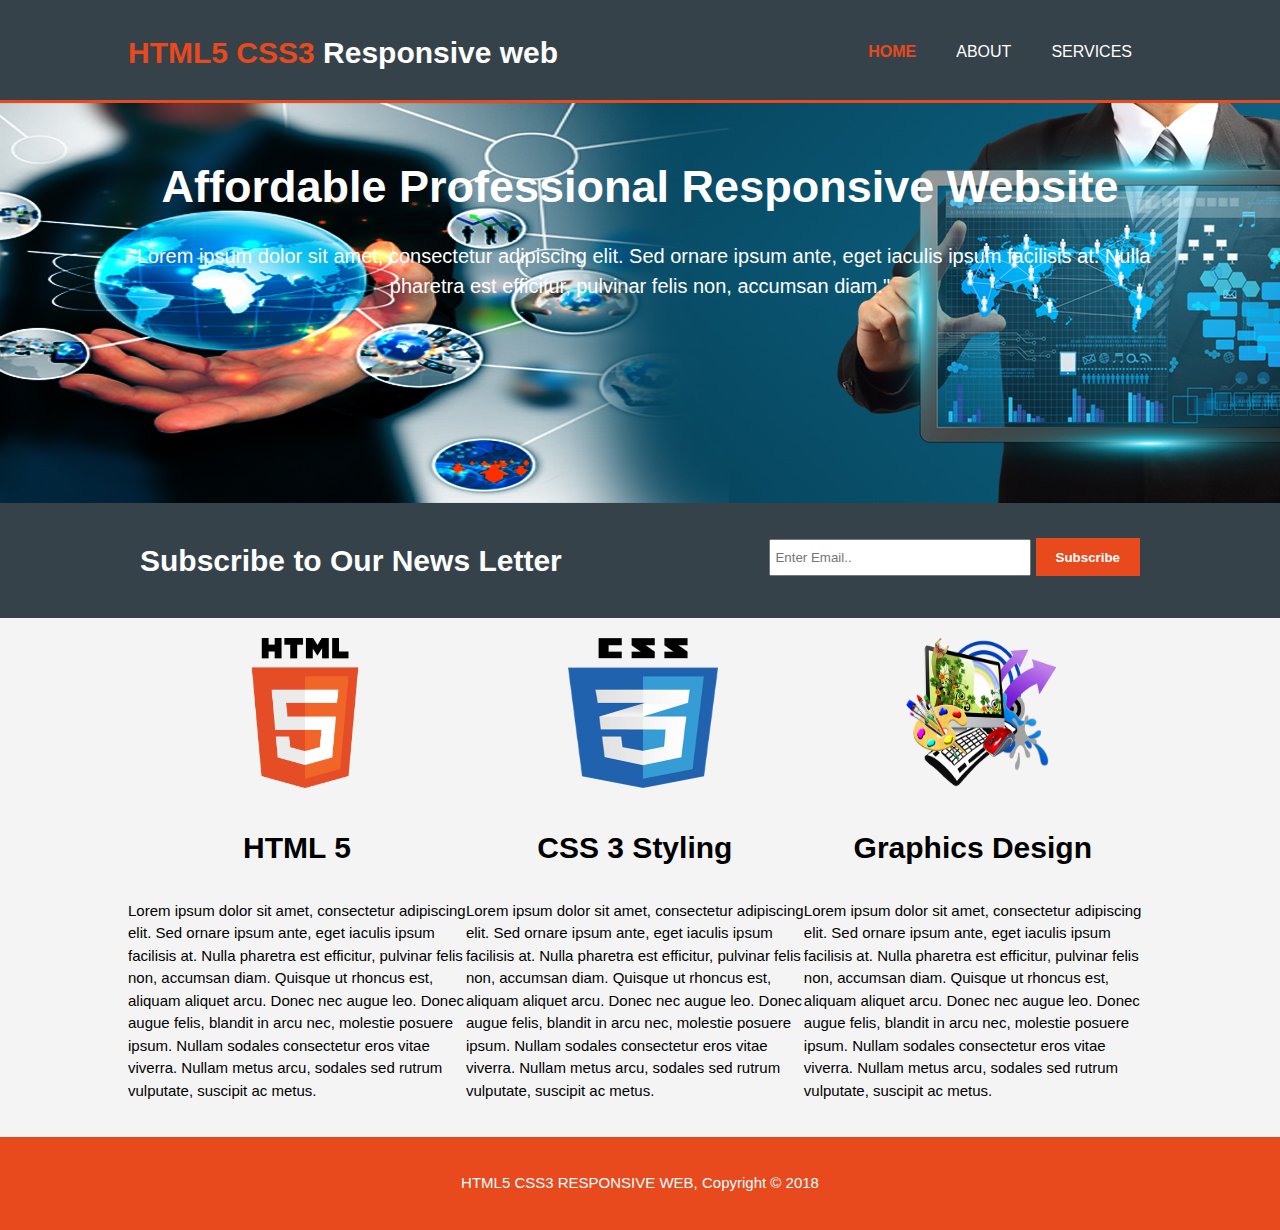
<file: index.html>
<!DOCTYPE html>
<html lang="en">
<head>
    <meta charset="UTF-8">
    <meta name="viewport" content="width=device-width, initial-scale=1.0">
    <meta http-equiv="X-UA-Compatible" content="ie=edge">
    <title>HTML5 CSS3 RESPONSIVE WEB | Welcome</title>
    <link rel="stylesheet" href="./css/style.css" type="text/css">
</head>
<body>
    <header>
        <div class="container">
            <div id="branding">
                <h1><span class="highlight">HTML5 CSS3</span> Responsive web</h1>
            </div>
            <nav>
                <ul>
                    <li class="current"><a  href="index.html">Home</a></li>
                    <li><a href="about.html">About</a></li>
                    <li><a href="service.html">Services</a></li>
                </ul>
            </nav>
        </div>
    </header>

    <section id="showcase">
      <div class="bg-image">
        <div class="container">
            <h1>Affordable Professional Responsive Website</h1>
            <p>"Lorem ipsum dolor sit amet, consectetur adipiscing elit. Sed ornare ipsum ante, eget iaculis ipsum facilisis at. Nulla pharetra est efficitur, pulvinar felis non, accumsan diam."</p>
        </div>
      </div>
    </section>

    <section id="newsletter">
        <div class="container">
            <h1>Subscribe to Our News Letter</h1>
            <form>
                <input type="email" placeholder="Enter Email..">
                <button type="submit" class="button_1">Subscribe </button>
            </form>
        </div>
    </section>

    <section id="boxses">
        <div class="container">
            <div class="box">
                <img src="./images/HTML5_Logo.png" class="imgDimension">
                <h1>HTML 5</h1>
                <p>Lorem ipsum dolor sit amet, consectetur adipiscing elit. Sed ornare ipsum ante, eget iaculis ipsum facilisis at. Nulla pharetra est efficitur, pulvinar felis non, accumsan diam. Quisque ut rhoncus est, aliquam aliquet arcu. Donec nec augue leo. Donec augue felis, blandit in arcu nec, molestie posuere ipsum. Nullam sodales consectetur eros vitae viverra. Nullam metus arcu, sodales sed rutrum vulputate, suscipit ac metus.</p>
            </div>
            <div class="box">
                    <img src="./images/css3-logo.png" class="imgDimension">
                <h1>CSS 3 Styling</h1>
                <p>Lorem ipsum dolor sit amet, consectetur adipiscing elit. Sed ornare ipsum ante, eget iaculis ipsum facilisis at. Nulla pharetra est efficitur, pulvinar felis non, accumsan diam. Quisque ut rhoncus est, aliquam aliquet arcu. Donec nec augue leo. Donec augue felis, blandit in arcu nec, molestie posuere ipsum. Nullam sodales consectetur eros vitae viverra. Nullam metus arcu, sodales sed rutrum vulputate, suscipit ac metus.</p>
            </div>
            <div class="box">
                    <img src="./images/graphic_design.png" class="imgDimension">
                <h1>Graphics Design</h1>
                <p>Lorem ipsum dolor sit amet, consectetur adipiscing elit. Sed ornare ipsum ante, eget iaculis ipsum facilisis at. Nulla pharetra est efficitur, pulvinar felis non, accumsan diam. Quisque ut rhoncus est, aliquam aliquet arcu. Donec nec augue leo. Donec augue felis, blandit in arcu nec, molestie posuere ipsum. Nullam sodales consectetur eros vitae viverra. Nullam metus arcu, sodales sed rutrum vulputate, suscipit ac metus.</p>
            </div>
        </div>
    </section>

    <footer>
        <p>HTML5 CSS3 RESPONSIVE WEB, Copyright &copy; 2018</p>
    </footer>
</body>
</html>
</file>
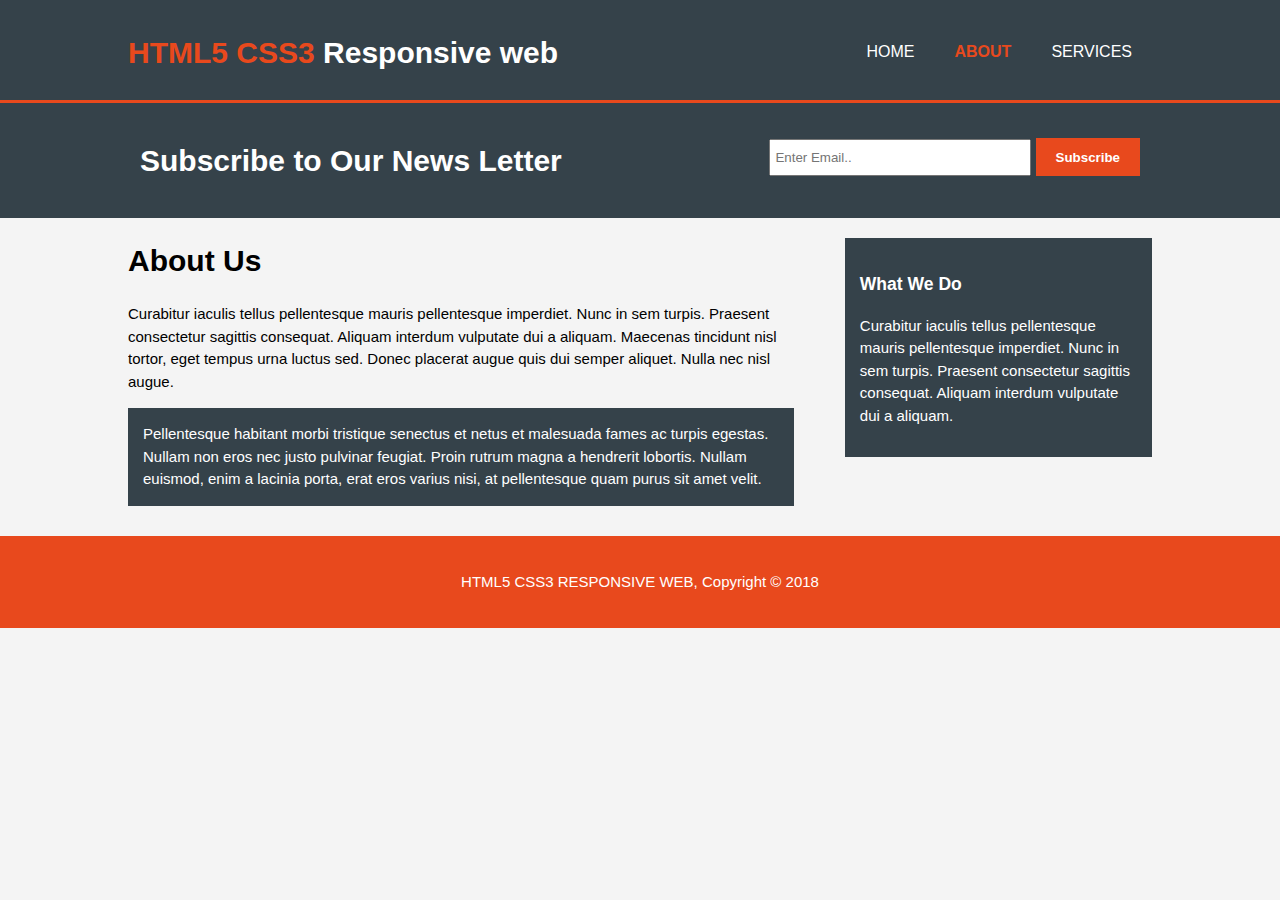
<file: about.html>
<!DOCTYPE html>
<html lang="en">
<head>
    <meta charset="UTF-8">
    <meta name="viewport" content="width=device-width, initial-scale=1.0">
    <meta http-equiv="X-UA-Compatible" content="ie=edge">
    <title>HTML5 CSS3 RESPONSIVE WEB | About</title>
    <link rel="stylesheet" href="./css/style.css" type="text/css">
</head>
<body>
    <header>
        <div class="container">
            <div id="branding">
                <h1><span class="highlight">HTML5 CSS3</span> Responsive web</h1>
            </div>
            <nav>
                <ul>
                    <li><a  href="index.html">Home</a></li>
                    <li class="current"><a href="about.html">About</a></li>
                    <li><a href="service.html">Services</a></li>
                </ul>
            </nav>
        </div>
    </header>

    <section id="newsletter">
        <div class="container">
            <h1>Subscribe to Our News Letter</h1>
            <form>
                <input type="email" placeholder="Enter Email..">
                <button type="submit" class="button_1">Subscribe</button>
            </form>
        </div>
    </section>

    <section id="main">
        <div class="container">
            <article id="main-col">
                <h1 class="page-title">About Us</h1>
                <p>Curabitur iaculis tellus pellentesque mauris pellentesque imperdiet. Nunc in sem turpis. Praesent consectetur sagittis consequat. Aliquam interdum vulputate dui a aliquam. Maecenas tincidunt nisl tortor, eget tempus urna luctus sed. Donec placerat augue quis dui semper aliquet. Nulla nec nisl augue.</p>
                
                <p class="dark">Pellentesque habitant morbi tristique senectus et netus et malesuada fames ac turpis egestas. Nullam non eros nec justo pulvinar feugiat. Proin rutrum magna a hendrerit lobortis. Nullam euismod, enim a lacinia porta, erat eros varius nisi, at pellentesque quam purus sit amet velit.</p> 
            </article>
            <aside id="sidebar">
                <div class="dark">
                    <h3>What We Do</h3>
                    <p>Curabitur iaculis tellus pellentesque mauris pellentesque imperdiet. Nunc in sem turpis. Praesent consectetur sagittis consequat. Aliquam interdum vulputate dui a aliquam. </p>
                </div>
            </aside>
        </div>
    </section>

    <footer>
        <p>HTML5 CSS3 RESPONSIVE WEB, Copyright &copy; 2018</p>
    </footer>
</body>
</html>
</file>
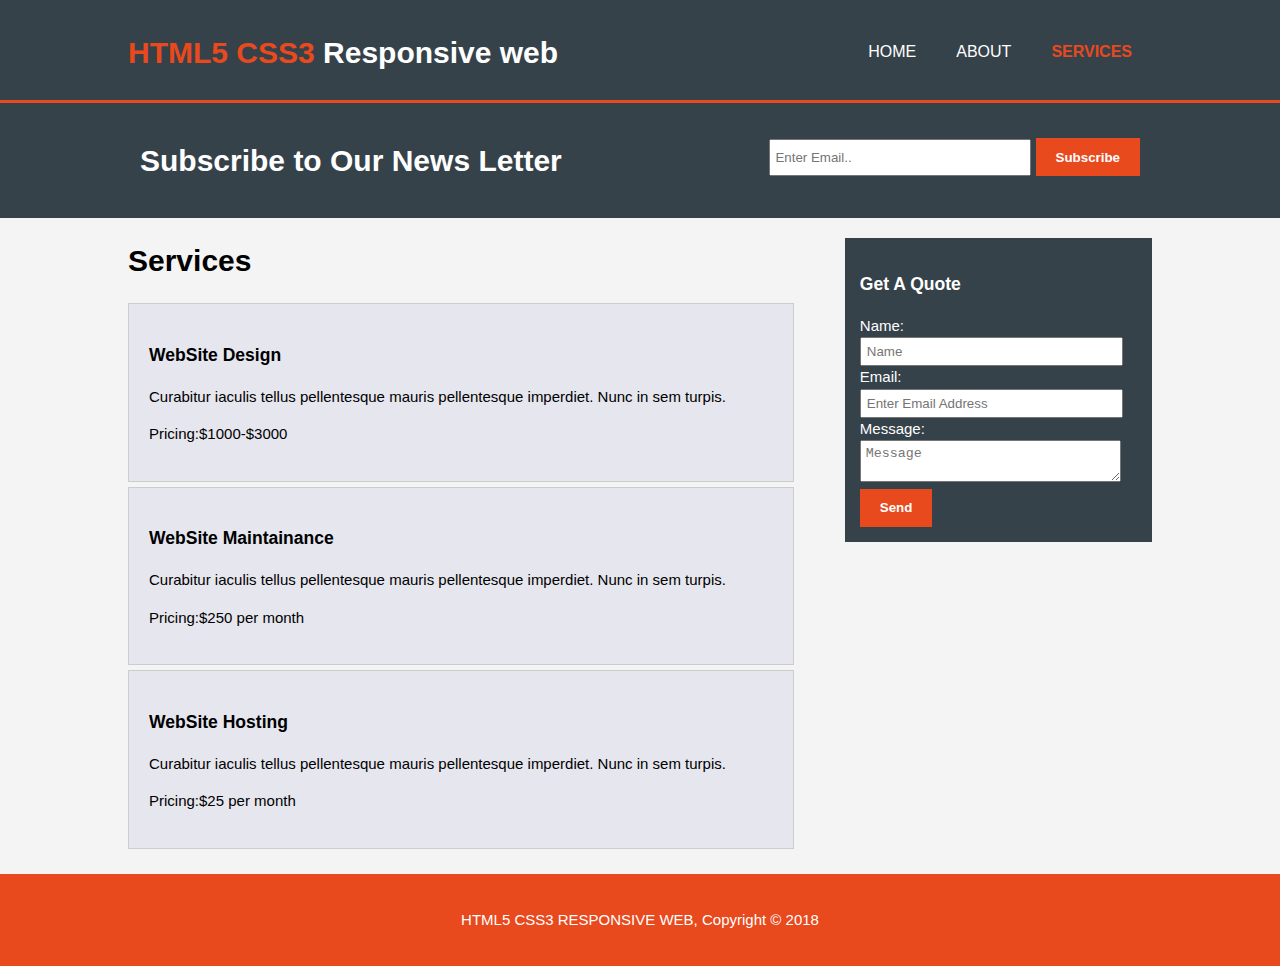
<file: service.html>
<!DOCTYPE html>
<html lang="en">
<head>
    <meta charset="UTF-8">
    <meta name="viewport" content="width=device-width, initial-scale=1.0">
    <meta http-equiv="X-UA-Compatible" content="ie=edge">
    <title>HTML5 CSS3 RESPONSIVE WEB | Services</title>
    <link rel="stylesheet" href="./css/style.css" type="text/css">
</head>
<body>
    <header>
        <div class="container">
            <div id="branding">
                <h1><span class="highlight">HTML5 CSS3</span> Responsive web</h1>
            </div>
            <nav>
                <ul>
                    <li><a  href="index.html">Home</a></li>
                    <li><a href="about.html">About</a></li>
                    <li  class="current"><a href="service.html">Services</a></li>
                </ul>
            </nav>
        </div>
    </header>

    <section id="newsletter">
        <div class="container">
            <h1>Subscribe to Our News Letter</h1>
            <form>
                <input type="email" placeholder="Enter Email..">
                <button type="submit" class="button_1">Subscribe</button>
            </form>
        </div>
    </section>

    <section id="main">
            <div class="container">
                <article id="main-col">
                    <h1 class="page-title">Services</h1>
                    <ul id="services">
                        <li>
                            <h3>WebSite Design</h3>
                            <p>Curabitur iaculis tellus pellentesque mauris pellentesque imperdiet. Nunc in sem turpis. </p>
                            <p>Pricing:$1000-$3000</p>
                        </li>
                        <li>
                            <h3>WebSite Maintainance</h3>
                            <p>Curabitur iaculis tellus pellentesque mauris pellentesque imperdiet. Nunc in sem turpis. </p>
                            <p>Pricing:$250 per month</p>
                        </li>
                        <li>
                            <h3>WebSite Hosting</h3>
                            <p>Curabitur iaculis tellus pellentesque mauris pellentesque imperdiet. Nunc in sem turpis. </p>
                            <p>Pricing:$25 per month</p>
                        </li>
                    </ul>
                </article>
                <aside id="sidebar">
                    <div class="dark">
                        <h3>Get A Quote</h3>
                        <form class="quote">
                            <div>
                                <label>Name:</label><br>
                                <input type="text" placeholder="Name">
                            </div>
                            <div>
                                <label>Email:</label><br>
                                <input type="email" placeholder="Enter Email Address">
                            </div>
                            <div>
                                <label>Message:</label><br>
                                <textarea placeholder="Message"></textarea>
                            </div>
                            <button type="submit" class="button_1">Send</button>
                        </form>
                    </div>
                </aside>
            </div>
        </section>

    <footer>
        <p>HTML5 CSS3 RESPONSIVE WEB, Copyright &copy; 2018</p>
    </footer>
</body>
</html>
</file>
<file: css/style.css>
body{
    font: 15px/1.5 Arial,Helvetica,sans-serif;
    padding: 0;
    margin: 0;
    background-color: #f4f4f4;
}

/* Global */
.container{
    width: 80%;
    margin: 0 auto;
    overflow: hidden;
}

ul{
    padding: 0;
    margin: 0;
    list-style-type: none;
}

.button_1
{
    background:#e8491d;
    height: 38px;
    border: 0;
    padding-left: 20px;
    padding-right: 20px;
    color: #fff;
    font-weight: bold; 
}

.imgDimension
{
    width:150px;
    height: 150px;
    padding-left: 102px;
}

.dark
{
    padding: 15px;
    margin-top: 10px;
    margin-bottom: 10px;
    background: #35424a;
    color: #fff;
}

/* Header */
header{
    background: #35424a;
    color: #fff;
    padding-top: 30px;
    min-height: 70px;
    border-bottom: #e8491d 3px solid;
}

header a{
    color: #fff;
    text-decoration: none;
    text-transform: uppercase;
    font-size: 16px;
}

header ul li{
    float: left;
    display: inline;
    padding: 0 20px 0 20px;
}

header #branding{
    float: left;
}
header #branding h1{
    margin: 0;
}
header nav{
    float: right;
    margin-top: 10px;
}

header .highlight,header .current a{
    color: #e8491d;
    font-weight: bold;
}

header a:hover{
    color: #cccccc;
    font-weight: bold;
}

/* showcase part */
#showcase{
    min-height: 400px;
    text-align: center;
    color: #fff;
}

#showcase .bg-image{
    position: absolute;
    background: #35424a url('../images/capTionimage.jpg');
    background-position:center;
    background-repeat:no-repeat;
    background-size:cover;
    width:100%;
    height:400px;
   
}
#showcase h1
{
    margin-top: 50px;
    font-size: 45px;
    margin-bottom: 10px;
}
#showcase p{
    font-size: 20px;
}

#newsletter
{
    padding: 15px;
    color: #fff;
    background: #35424a;
}

#newsletter h1{
    float: left;
}

#newsletter form{
    float: right;
    margin-top: 20px;
}

#newsletter form input[type='email']{
    padding: 4px;
    height: 25px;
    width: 250px;
}

/* Boxes */
#boxses{
    margin-top: 20px;
}

#boxses .box{
    float: left;
    width: 33%;
}

#boxses .box h1{
    /* padding-left: 35px; */
    text-align: center;
    padding: 10px;
}


/* sidebar */

aside#sidebar
{
    float: right;
    width: 30%;
    margin-top: 10px;
} 

aside#sidebar .quote input,aside#sidebar .quote textarea{
    width: 90%;
    padding: 5px;
}
/* article */

article#main-col
{
    float: left;
    width: 65%;
}

/* services */

ul#services li
{
    padding: 20px;
    margin-bottom: 5px;
    border: #cccccc 1px solid;
    background: #e6e6ee;
}
footer{
    padding: 20px;
    margin-top: 20px;
    color: #fff;
    background: #e8491d;
    text-align: center;
}

/* Media queries */
@media(max-width:768px){
   header #branding,header nav,header nav li,#newsletter form,newsletter h1,
   #boxses .box,article#main-col,aside#sidebar{
       float: none;
       text-align: center;
       width: 100%;
   }
   header {
       padding-bottom: 20px;
   }

   #showcase{
    min-height: 400px;
    background: url('../images/capTionimage.jpg') no-repeat 0 -25px;
    text-align: center;
    color: #fff;
}
   #showcase h1{
        margin-top: 25px;
        font-size: 22px;
        font-weight: bold;
   }
   #newsletter button, .quote button{
       width: 100%;
       display: block;
   }

   #newsletter form input[type="email"], .quote input, .quote textarea{
       width: 100%;
       margin-bottom: 5px;
   }
}
</file>
